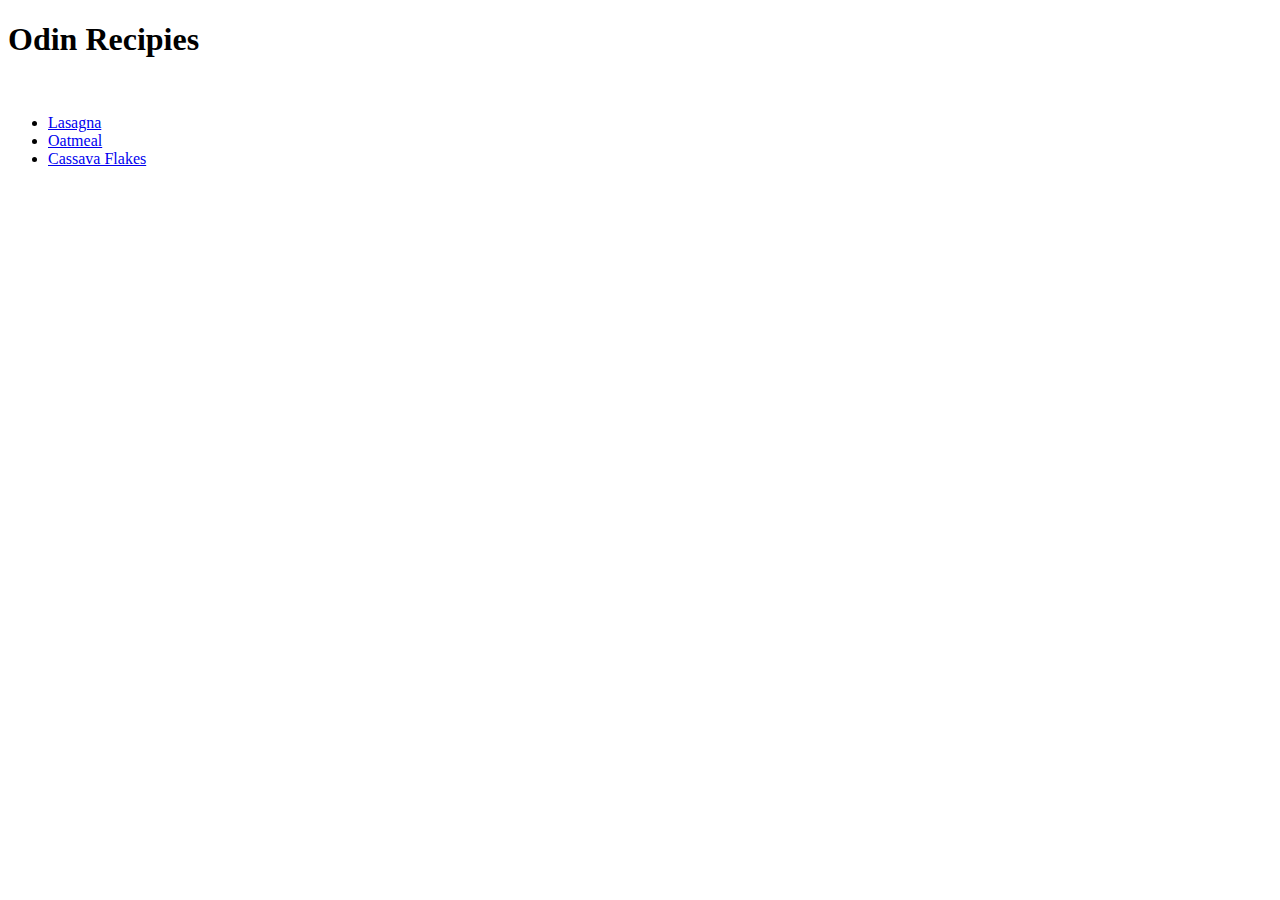
<file: index.html>
<!DOCTYPE html>
<html lang="en">
<head>
    <meta charset="UTF-8">
    <meta name="viewport" content="width=device-width, initial-scale=1.0">
    <title>Odin Recipies</title>
</head>
<body>
    <h1>Odin Recipies</h1>
    <br>
    <ul>
        <li><a href="./recipies/lasagna.html">Lasagna</a></li>
        <li><a href="./recipies/oatmeal.html">Oatmeal</a></li>
        <li><a href="./recipies/cassavaflakes.html">Cassava Flakes</a></li>
    </ul>  
</body>
</html>
</file>
